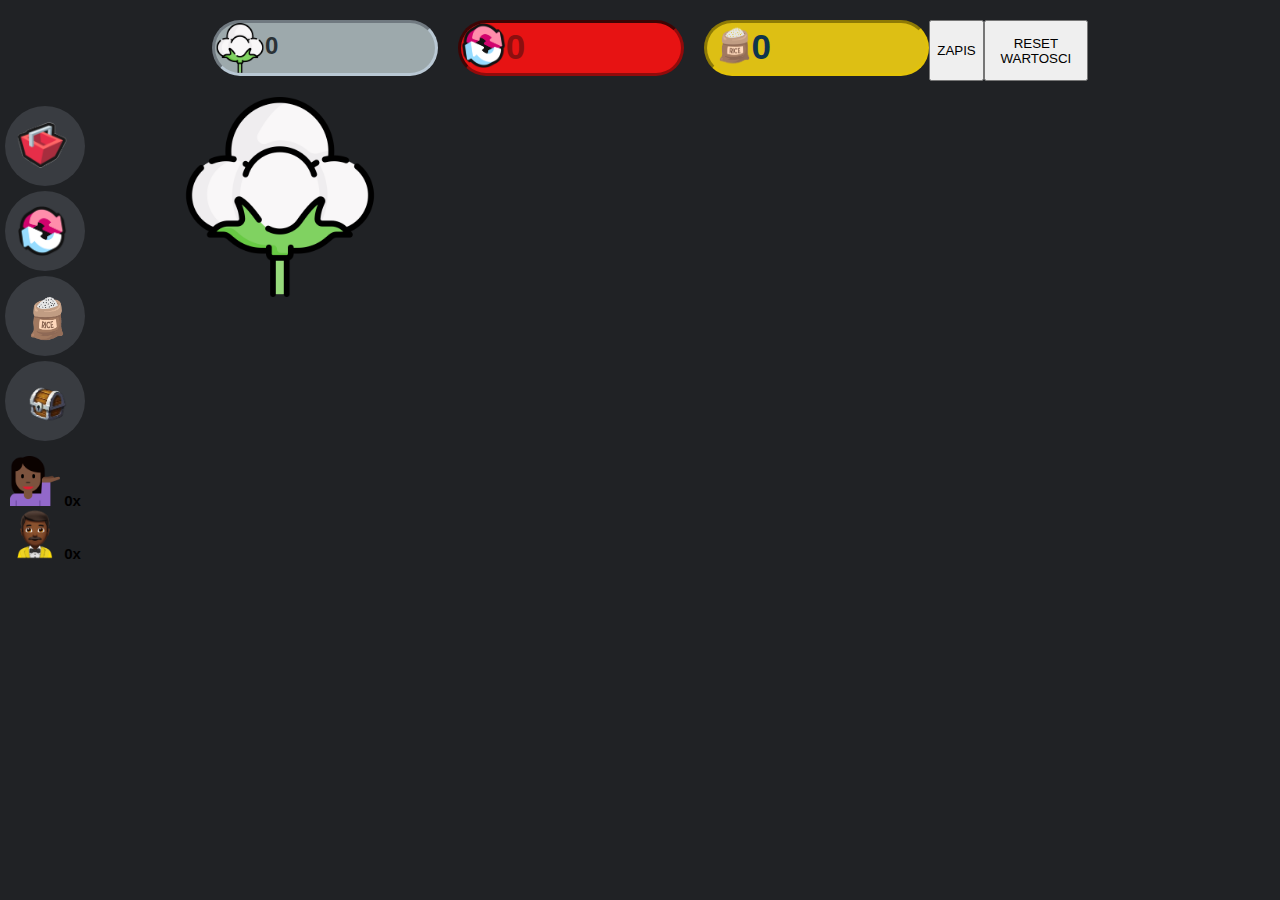
<file: clicker.html>
<!DOCTYPE html>
<html lang="en">
<head>
    <link rel="stylesheet" href="style.css">
    <meta charset="UTF-8">
    <meta name="viewport" content="width=device-width, initial-scale=1.0">
    <title>Insane clicker</title>

</head>
<body >

        <div class="container">

            <div class="liczbawelne">
                <b><img src="bawelna.png" height="50px" width="50px" id="zdj1"><div id="bawelna" class="liczbawelne2"> 0 </div></b>
            </div>
            <div class="liczresety">
                <b><img src="rebirth.png" height="45px" width="45px"><div id="rebirty" class="liczresety2"> 0 </div></b>
            </div>
            <div class="liczziarna">
                <b><img src="rice.png" height="45px" width="55px"><div id="zbziarna" class="liczziarna2"> 0 </div></b>
            </div>
            <button onclick="dupa()">ZAPIS</button>
            <button onclick="dupa2()">RESET WARTOSCI</button>
        </div>
        <div class="display">
                <div class="odstep">
                <div class="fleks">
                    <div class="przycisksklep" ONCLICK="ShowAndHide()">
                        <img src="sklep.png" width="70px" height="70px" class="xd22">
                    </div>
                    <div class="przycisksklep2" ONCLICK="ShowAndHide2()">
                        <img src="rebirth.png" width="50px" height="50px" class="xd21">
                    </div>
                    <div class="przycisksklep3" ONCLICK="ShowAndHide3()">
                        <img src="rice.png" width="60px" height="55px" class="xd20">
                    </div>
                    <div class="przycisksklep4" ONCLICK="ShowAndHide4()">
                        <img src="chest1.png" width="60px" height="55px" class="xd20">
                    </div>

                </div>
            </div>
            
        <div class="odstep2">
            <div class="klikanie" onclick="klikniecia()"  ><p class="srodek"><img src="bawelna.png" height="200px" width="200px" class="srodek" id="zdjzbieranie"></p></div>
        </div>
    </div>

    <DIV ID="pokazsklep" STYLE="display:none" class="sklepy">
        <div class="tekst"><img src="sklep.png" width="75px" height="75px" class="tekst1">
           <b><p class="napiswsklepie">SKLEP</p></b>
        </div>
        <div class="ulepszenie" onclick="upnarzedzia1()">
            <b>
            <div class="ikonaulepki" id="u1"><p class="zdjecie"><img src="narzedziewood.png" height="60" width="60px"></p></div>
            <div class="nazwaulepki">Drewniane narzędzia</div>
            <div class="opisulepki">Ulepsz narzędzia do zbierania bawełny,<br> takie jak kosy, podcinacze, czy kombajny,<br> aby zwiększyć wydajność zbierania.</div>
            <div class="kosztulepki">20</div>
            </b>
        </div>
        <div class="ulepszenie" onclick="upnarzedzia2()">
            <b>
            <div class="ikonaulepki" id="u2"><p class="zdjecie"><img src="narzedziestone.png" height="60" width="60px"></p></div>
            <div class="nazwaulepki">Kamienne narzędzia</div>
            <div class="opisulepki">Ulepsz narzędzia do zbierania bawełny,<br> takie jak kosy, podcinacze, czy kombajny,<br> aby zwiększyć wydajność zbierania.</div>
            <div class="kosztulepki">350</div>
            </b>
        </div>
        <div class="ulepszenie" onclick="upnarzedzia3()">
            <b>
            <div class="ikonaulepki" id="u3"><p class="zdjecie"><img src="narzedzieiron.png" height="60" width="60px"></p></div>
            <div class="nazwaulepki">Żelazne narzędzia</div>
            <div class="opisulepki">Ulepsz narzędzia do zbierania bawełny,<br> takie jak kosy, podcinacze, czy kombajny,<br> aby zwiększyć wydajność zbierania.</div>
            <div class="kosztulepki">2.5K</div>
            </b>
        </div>
        <div class="ulepszenie" onclick="upnawadnianie()">
            <b>
            <div class="ikonaulepki" id="u4"><p class="zdjecie2"><img src="nawadnianie1.png" height="50" width="50px"></p></div>
            <div class="nazwaulepki">Nawadnianie kroplowe</div>
            <div class="opisulepki">Zainwestuj w system nawadniania kroplowego,<br> aby zwiększyć plony bawełny przy każdym kliknięciu.</div>
            <div class="kosztulepki">4K</div>
            </b>
        </div>
        <div class="ulepszenie" onclick="upszybszeraczki()">
            <b>
            <div class="ikonaulepki" id="u5"><p class="zdjecie2"><img src="szybszeraczki.png" height="50" width="50px"></p></div>
            <div class="nazwaulepki">Szybsze rączki</div>
            <div class="opisulepki">Ulepszenie zdolności gracza do zbierania bawełny,<br>zwiększając tempo zbierania.</div>
            <div class="kosztulepki">25K</div>
            </b>
        </div>
        <div class="ulepszenie" onclick="upzmeczonyczarnuch()">
            <b>
            <div class="ikonaulepki" id="u6"><p class="zdjecie2"><img src="farmer.png" height="50" width="50px"></p></div>
            <div class="nazwaulepki">Zmęczony czarnuch</div>
            <div class="opisulepki">Możliwość zakupienia czarnucha, <br> który zbiera bawełnę powolną techniką</div>
            <div class="kosztulepki">60K</div>
            </b>
        </div>
        <div class="ulepszenie" onclick="upstarszyczlowiek()">
            <b>
            <div class="ikonaulepki" id="u7"><p class="zdjecie2"><img src="staryczlowiek.png" height="50" width="50px"></p></div>
            <div class="nazwaulepki">Starszy czlowiek na etacie</div>
            <div class="opisulepki">starsza osoba, która doświadczeniem i wiedzą<br> przyczynia się do efektywności pracy na farmie.</div>
            <div class="kosztulepki">650K</div>
            </b>
        </div>
        <div class="ulepszenie" onclick="upwheelchair()">
            <b>
            <div class="ikonaulepki" id="u8"><p class="zdjecie2"><img src="zbieraczbawelny.png" height="50" width="50px"></p></div>
            <div class="nazwaulepki">Zbieracz bawełny na wózku</div>
            <div class="opisulepki">Wyposaż swoich pracowników w wózek inwalidzki,<br> który pozwala im zbierać bawełnę<br> podczas przemieszczania się po polu.</div>
            <div class="kosztulepki">2.5M</div>
            </b>
        </div>
        <div class="ulepszenie" onclick="uplepszabawelna()">
            <b>
            <div class="ikonaulepki" id="u9"><p class="zdjecie2"><img src="bawelnalep.png" height="50" width="50px"></p></div>
            <div class="nazwaulepki">Lepsza bawełna</div>
            <div class="opisulepki">wprowadza do Twojej farmy nową<br> odmianę bawełny o wyjątkowej jakości.<br> Ta wyjątkowa odmiana bawełny jest znacznie<br> bardziej wartościowa i wydajna</div>
            <div class="kosztulepki">25M</div>
            </b>
        </div>
    </DIV>
    <div class="kolekcja">
        <div class="czarnuch1"><img src="farmer.png" height="50px" width="50px" STYLE="display:none" id="zbieracz1"></div>
        <div class="czarnuch2"><img src="staryczlowiek.png" height="50px" width="50px" STYLE="display:none" id="zbieracz2"></div>
        <div class="czarnuch3"><img src="zbieraczbawelny.png" height="50px" width="50px" STYLE="display:none" id="zbieracz3"></div>
    </div>
    
    <DIV ID="pokazrebirth" STYLE="display:none" class="rebirthy">
        <div class="tekst"><img src="rebirth.png" width="50px" height="50px" class="tekst1">
            <b><p class="napiswsklepie">RESET</p></b>
         </div>
         <div class="opisrebirth1">
          Mnożniki produkcji
          <div class="opisrebirth2">
            Zresetowanie postępu pozwala na zdobycie mnożników produkcji bawełny.<br>
             Im więcej razy zresetujesz postęp, tym większe mnożniki otrzymasz.<br>
              Te mnożniki są stosowane do wszystkich aspektów produkcji bawełny,<br>
            co pozwala na zbieranie większych ilości surowca w krótszym czasie.<br>
          </div>
        </div>
          <div class="opisrebirth1">
            <p class="walutaziarna">Waluta "Ziarna Ryżu"</p>

            <div class="opisrebirth2">
                <p class="zdjeciee"><img src="rice.png" width="72px" height="50px"></p>
                Po każdym zresetowaniu postępu gracz otrzymuje "ziarna ryżu,"
                które stanowią specjalną walutę. Można je wykorzystać do zakupu unikalnych ulepszeń,
                 budynków<br> lub innych elementów, które są dostępne tylko za pomocą tej waluty.<br>
            </div>
        </div>
        <div class="przyciskreset" onclick="reset()">
            <div class="res1">RESET</div>
            <div class="res1" id="rst1">KOSZT: 100K</div>
        </div>
         
    </DIV>
    <DIV ID="pokazupziarna" STYLE="display:none" class="ziarnasklep">
        <div class="tekst3"><img src="rice.png" width="55px" height="50px" >
            <b><p class="napiswupach">ULEPSZENIA PERNAMENTNE</p></b>
         </div> 
         <div class="konteinerziarna">
            <div class="konteiner1">
                <div class="ziarna1">
                    <div class="ziarna2"> <img src="genetyczne.png" width="50px" height="50px" class="ziarnazdj"></div>
                    <div class="ziarna3"> <b class="ziarnaopis"> ZAAWANSOWANA GENETYKA</b></div>
                    <div class="ziarna4">i</div><b class="koszta" id="ziarnakoszt1"> 0/10</b>
                </div>
                <div class="ziarna1">
                    <div class="ziarna2"> <img src="kofeina.png" width="50px" height="50px" class="ziarnazdj"></div>
                    <div class="ziarna3"> <b class="ziarnaopis"> CZARNI NAPĘDZANI KOFEINĄ</b></div>
                    <div class="ziarna4">i</div><b class="koszta" id="ziarnakoszt2"> 0/10</b>
                </div>
                <div class="ziarna1">
                    <div class="ziarna2"> <img src="prad.png" width="50px" height="50px" class="ziarnazdj"></div>
                    <div class="ziarna3"> <b class="ziarnaopis"> ELEKTRYFIKACJA NARZĘDZI</b></div>
                    <div class="ziarna4">i</div><b class="koszta" id="ziarnakoszt3"> 0/10</b>
                </div>
            </div>
            <div class="konteiner2">
                <div class="opisziarna">
                    dasdasd
                </div>
            </div>
        </div>
    </DIV>
    <DIV ID="caseshop" STYLE="display:none" class="ziarnasklep">
        <div class="tekst3"><img src="losowe.png" width="55px" height="50px" >
            <b><p class="napiswupach">Bazar losowej nagrody</p></b>
         </div> 
         <div class="sloty">
            <div class="slota" onclick="otwieraj1()">
                <img src="chest1.png" onmouseover="czest1()" onmouseout="czest1a()" height="130px" width="140px" id="ches1">
            </div>
            <div class="slota">
                <img src="chest2.png" onmouseover="czest2()" onmouseout="czest2a()" height="130px" width="140px" id="ches2">
            </div>
            <div class="slota">
                <img src="chest3.png" onmouseover="czest3()" onmouseout="czest3a()" height="130px" width="140px" id="ches3">
            </div>
            <div class="slota">
                <img src="chest4.png" onmouseover="czest4()" onmouseout="czest4a()" height="130px" width="140px" id="ches4">
            </div>
         </div>
         <div class="sloty">
            <div class="kupuj" onclick="klucza1()">
                    10 <img src="rice.png" height="40px" width="50px" class="zdj4">
            </div>
            <div class="kupuj">

            </div>
            <div class="kupuj">

            </div>
            <div class="kupuj">

            </div>
         </div>
         <div class="informacja" id="informacja1"> informacja </div>
    </DIV>
    <div class="listaczanych">
        <div class="opcja1"> 
            <img src="nohands.png" width="50px" height="50px"> <b id="bezrak"> 0x</b>
        </div>
        <div class="opcja1"> 
            <img src="zloty.png" width="50px" height="50px"> <b id="zlotyczern"> 0x</b>
        </div>
    </div>
    <script src="function.js" type="text/javascript"></script>

</body>
</html>
</file>
<file: style.css>
body {
    background-color: rgb(32, 34, 37);  
    margin: 0;
}

.liczbawelne {
  background-color: #9da9ac;
  width: 60%;
  margin-left: 20px;
  height: 50px;
  border-radius: 30px;
  margin-bottom: 5px;
  border-style: inset;
  border-color:rgb(185, 200, 212);
  flex: 33%;
}
.liczbawelne2 {
  position: relative;
  top: -45px;
  left: 50px;
  color:#2a3236;
  font-size: 150%;
  font-family: Verdana, Geneva, Tahoma, sans-serif;

}
.liczevent {
  background-color: #f3bdb6;
  width: 60%;
  margin-left: 20px;
  height: 50px;
  border-radius: 30px;
  margin-bottom: 5px;
  border-style: inset;
  border-color:rgb(238, 93, 74);
  flex: 33%;
}
.liczevent2 {
  position: relative;
  top: -40px;
  left: 50px;
  color:#be130d;
  font-size: 150%;
  font-family: Verdana, Geneva, Tahoma, sans-serif;

}
.fleks {
  width: 30%;
}
.liczresety {
  background-color: #e71313;
  width: 30%;
  margin-left: 20px;
  height: 50px;
  border-radius: 30px;
  margin-bottom: 5px;
  border-style: inset;
  border-color:rgb(145, 11, 11);
  flex:33%;
}
.liczresety2 {
  position: relative;
  top: -45px;
  left: 45px;
  color:#8b0f0f;
  font-size: 35px;
  font-family: Verdana, Geneva, Tahoma, sans-serif;
}
.liczziarna {
  background-color: #ddbf14;
  width: 30%;
  margin-left: 20px;
  height: 50px;
  border-radius: 30px;
  margin-bottom: 5px;
  border-style: inset;
  border-color:rgb(226, 194, 9);
  flex:33%;
}
.liczziarna2 {
  position: relative;
  top: -45px;
  left: 45px;
  color:#0e344d;
  font-size: 35px;
  font-family: Verdana, Geneva, Tahoma, sans-serif;
}
.liczcukierki{
  background-color: #a528df;
  width: 60%;
  margin-left: 20px;
  height: 50px;
  border-radius: 30px;
  margin-bottom: 5px;
  border-style: inset;
  border-color:rgb(0, 0, 0);
  flex: 33%;
}
.liczcukierki2 {
  position: relative;
  top: -45px;
  left: 50px;
  color:#000000;
  font-size: 35px;
  font-family: Verdana, Geneva, Tahoma, sans-serif;

}
.klikanie {
  height: 300px;
  width: 300px;

  margin-left: auto;
  margin-right: auto;
  position: relative;
  top: 100px;
}
.particle {
  position: relative;
  margin-left: auto;
  margin-right: auto;
  left: 50%;
  top: 10%;
}
.srodek {
  transition: 100ms;
  position: relative;
  left: -60%;
  top: -40%;
}
.srodek:hover {
  cursor: pointer;
}
.srodek:active {
  transform: scale(1.05);
}
.container {
  padding: 20px;
  display: flex;
  width: 70%;
  margin-left: auto;
  margin-right: auto;
}
.przycisksklep {
  width: 80px;
  height: 80px;
  background-color: #393c41;
  border-radius: 50px;
  margin-left: 10px;
  margin: 5px;
}
.przycisksklep2 {
  width: 80px;
  height: 80px;
  background-color: #393c41;
  border-radius: 50px;
  margin-left: 10px;
  margin: 5px;
}
.przycisksklep3 {
  width: 80px;
  height: 80px;
  background-color: #393c41;
  border-radius: 50px;
  margin-left: 10px;
  margin: 5px;
}
.przycisksklep4 {
  width: 80px;
  height: 80px;
  background-color: #393c41;
  border-radius: 50px;
  margin-left: 10px;
  margin: 5px;
}
.przycisksklep5 {
  width: 80px;
  height: 80px;
  background-color: #393c41;
  border-radius: 50px;
  margin-left: 10px;
  margin: 5px;
}
.przycisksklep6 {
  width: 80px;
  height: 80px;
  background-color: #393c41;
  border-radius: 50px;
  margin-left: 10px;
  margin: 5px;
}
.przycisksklep8 {
  width: 80px;
  height: 80px;
  background-color: #393c41;
  border-radius: 50px;
  margin-left: 10px;
  margin: 5px;
}

.przycisksklep7 {
  width: 75px;
  height: 75px;
  background-color: #ebe6df;
  border-radius: 50px;
  margin-left: 10px;
  margin: 5px;
  border-style: outset;
  border-color: rgb(253, 106, 106);
}
.przycisksklep:hover {
  cursor: pointer;
  background-color: #fff;
}
.przycisksklep2:hover {
  cursor: pointer;
  background-color: #fff;
}
.przycisksklep3:hover {
  cursor: pointer;
  background-color: #fff;
}
.przycisksklep4:hover {
  cursor: pointer;
  background-color: #fff;
}
.przycisksklep5:hover {
  cursor: pointer;
  background-color: #fff;
}
.przycisksklep6:hover {
  cursor: pointer;
  background-color: #fff;
}
.przycisksklep7:hover {
  cursor: pointer;
  background-color: #fff;
}
.przycisksklep8:hover {
  cursor: pointer;
  background-color: #fff;
}
.xd22:hover {
  width: 72px;
  height: 72px;
}
.xd21 {
  position: relative;
  left: 12px;
  top: 15px;
}
.xd21:hover {
  width: 52px;
  height: 52px;
}
.xd20 {
  position: relative;
  left: 12px;
  top: 15px;
}
.xd20:hover {
  width: 59px;
  height: 54px;
}
.sklepy {
  background-color: #2a3236;
  position: absolute;
  top: 15%;
  left: 30%;
  display: flex;
  width: 40%;
  height: 600px;
  margin-left: auto;
  margin-right: auto;
  border-radius: 30px;
  overflow-y: scroll;
  overflow-x: hidden;
  z-index: 4000;
}
.napiswsklepie {
  position: relative;
  top: -50px;
  left: 33%;
  font-size: 20px;
  color:rgb(73, 107, 128);
  font-family:'Courier New', Courier, monospace;
  font-size: 20px;
}
.napiswupach {
  position: relative;
  top: 0px;
  left: 1px;
  font-size: 20px;
  color:rgb(73, 107, 128);
  font-family:'Courier New', Courier, monospace;
  font-size: 20px;
}
.eventnazwa {
  position: relative;
  top: 5px;
  left: 1px;
  font-size: 20px;
  color:rgb(201, 48, 17);
  font-family:'Courier New', Courier, monospace;
  font-size: 20px;
}
.tekst1 {
  position: relative;
  top: 15px;
  left: 22%;
}
.tekst {
  position:relative;
  left: 15%;
  
}
.tekst3 {
  align-items: center;
  justify-content: center;
  display: flex;
  position: relative;

}
.ulepszenie {
  width: 500px;
  height: 100px;
  background-color: #4f6068;
  position: relative;
  left: 50px;
  top: -20px;
  border-radius: 30px;
  border-style: inset;
  margin: 10px;
}
.ulepszenie:hover {
  cursor: pointer;
  background-color: #6d7d85;
}
.kolekcja {
  position: relative;
  top:-450px;

}
.ikonaulepki {
  background-color: #b6cad3;
  padding: 10px;
  border-radius: 20px;
  height: 50px;
  width: 50px;
  position: relative;
  top: 10px;
  left: 10px;
}
.zdjecie {
  position: relative;
  top: -20px;
  left: -5px;
}
.zdjecie2 {
  position: relative;
  top: -20px;
  left: 2px;
}
.nazwaulepki {
  color:rgb(67, 167, 230);
  position: relative;
  top: -70px;
  left: 95px;
  font-size: 20px;
  font-family:Verdana, Geneva, Tahoma, sans-serif;
}
.opisulepki {
  color:rgb(185, 181, 181);
  position: relative;
  top: -70px;
  left: 95px;
  font-size: 12px;
  font-family:Verdana, Geneva, Tahoma, sans-serif;
}
.kosztulepki {
  color:rgb(71, 194, 40);
  position: relative;
  top: -120px;
  left: 430px;
  font-size: 20px;
  font-family:Verdana, Geneva, Tahoma, sans-serif;

}
.czarnuch1 {
  position: absolute;
  left: 740px;
  top: 200px;
  width: 10%;
  animation-iteration-count:infinite;
  animation-timing-function:linear;
  animation-name:orbit;
  animation-duration:5s;
}
.czarnuch2 {
  position: absolute;
  left: 790px;
  top: 150px;
  width: 10%;
  animation-iteration-count:infinite;
  animation-timing-function:linear;
  animation-name:orbit;
  animation-duration:5s;

}
.czarnuch3 {
  position: absolute;
  left: 840px;
  top: 120px;
  width: 10%;
  animation-iteration-count:infinite;
  animation-timing-function:linear;
  animation-name:orbit;
  animation-duration:5s;
}
.rebirthy {
  background-color: #2a3236;
  position: absolute;
  top: 15%;
  left: 35%;
  display: flex;
  width: 33%;
  height: 600px;
  margin-left: auto;
  margin-right: auto;
  border-radius: 30px;
  overflow-y: scroll;
  overflow-x: hidden;
  z-index: 4000;
}
.opisrebirth1 {
  position: relative;
  top: -30px;
  left: 10px;
  color:rgb(67, 167, 230);
  font-size: 25px;
  letter-spacing: 1px;
  text-align: center;
  font-family: Impact, Haettenschweiler, 'Arial Narrow Bold', sans-serif;
}

.opisrebirth2 {
  position: relative;

  left: 10px;
  color:rgb(182, 218, 240);
  font-size: 15px;
  letter-spacing: 1px;
  text-align: left;
  font-family: Impact, Haettenschweiler, 'Arial Narrow Bold', sans-serif;
}
.zdjeciee {
  align-items: center;
  justify-content: center;
  display: flex;
  position: relative;
  top: 20px;
}
.walutaziarna {
  position: relative;
  top: 40px;
}
.przyciskreset {
  position: relative;
  height: 50px;
  width: 300px;
  background-color: #4d7d94;
  border-radius: 30px;
  margin: auto;
  text-align: center;
}
.przyciskreset:hover {
  cursor: pointer;
  background-color: rgb(27, 128, 168);
}
.res1 {
  text-align: center;
  position: relative;
  top: 15px;
  color: white;
  font-family: Impact, Haettenschweiler, 'Arial Narrow Bold', sans-serif;
  font-size: 15px;
}

.koszta {
  font-family: Impact, Haettenschweiler, 'Arial Narrow Bold', sans-serif;
  color:rgb(231, 225, 223);
  font-size: 25px;
  position: relative;
  top: 70px;
  left: -68%;
  letter-spacing: 1px;
  text-shadow: -1px -1px 0 #000, 1px -1px 0 #000, -1px 1px 0 #000, 1px 1px 0 #000;
}
.ziarnasklep {
  background-color: #2a3236;
  position: absolute;
  top: 15%;
  left: 8%;
  display: flex;
  min-width: 90%;
  height: 600px;
  margin-left: auto;
  margin-right: auto;
  border-radius: 30px;
  overflow-y: scroll;
  overflow-x: hidden;
  z-index: 4000;
}
.worldmap {
  background-color: #2a3236;
  position: absolute;
  top: 15%;
  left: 8%;
  min-width: 90%;
  min-height: 800px;
  margin-left: auto;
  margin-right: auto;
  border-radius: 30px;
  overflow-y: scroll;
  overflow-x: hidden;
  z-index: 4000;

}
.worldflex {
  flex-wrap: wrap;
  display: flex;
}
.worldselect {
  background-color: rgba(45, 45, 45, 1);
  background-image: radial-gradient(circle, rgba(45, 45, 45, 1) 0%, rgba(0, 0, 0, 1) 77%);
  border-radius: 10%;
  width: 300px;
  height: 350px;
  margin: 10px;
  transition: 300ms;
	background-size: 300% 500%;

}
.worldselect:hover {
  transform: perspective(6cm) rotateX(-5deg) rotateY(5deg);
}
.worldname {
  color: white;
  font-family: 'Oswald', sans-serif;
  text-align: center;
  font-size: 25px;
  height: 10%;
}
.worldimage {
  margin: auto;
  width: 200px;
  height: 200px;
  opacity: 50%;
  transition: 1000ms;
}
.worldselect .worldimage:hover {
  opacity:100%;
  cursor: pointer;
  transform: scale(1.01);
}
.worldcost {
  color: rgb(35, 224, 238);
  font-family: 'Oswald', sans-serif;
  text-align: center;
  font-size: 50px;
  height: 10%;
  opacity: 80%;
}
.worldlvl {
  float: left;
  position: relative;
  left: 35%;
  top: 18px;

}
.worldexit {
  height: 50px;
  width: 50px;
  background-color: red;
  border-radius: 10px;
  margin: 20px;
}
.worldA {
  display: flex;
  flex-wrap: wrap;
}
.worldcollect {
  color: rgb(250, 250, 250);
  font-family: 'Oswald', sans-serif;
  text-align: center;
  font-size: 50px;
  height: 10%;
  opacity: 80%;
}
.worldcollect2 {
  color: rgb(250, 250, 250);
  font-family: 'Oswald', sans-serif;
  text-align: center;
  font-size: 50px;
  height: 10%;
  opacity: 80%;
  position: relative;
  right: 20%;
}
.worldclick2 {
  transition: 100ms;
  position: relative;
  left: 20%;
  top: 100px;
}
.worldclick2:hover {
  cursor: pointer;
  transform: scale(1.01);
}
.worldclick2:active{
  transform: scale(1.05);
  cursor:pointer;
}
.worldA1 {
  flex: 25%;
  height: 100%;
}
.worldA2 {
  flex:75%;
  height: 100%;
}
.worldbudynek {
  background-color: rgb(110, 105, 105);

  border-radius: 10%;
  width: 250px;
  height: 250px;
  position: relative;
  top: 100px;
  margin: 10px;
  transition: 300ms;
	background-size: 300% 500%;
}
.worldcount {
  color: rgb(0, 109, 252);
  font-family: 'Oswald', sans-serif;
  text-align: center;
  font-size: 15px;
  height: 10%;
  padding: 10px;

}
.chinybuild {
  position: relative;
  top: -55px;
  left: 10%;
  height: 200px;

}
.collector {
  border-style: solid;
  border-color:rgb(0, 109, 252);
  height: 30px;
  width: 80px;
  position: relative;
  top: -100px;
  border-radius: 15px;
  color: white;
  font-family: 'Oswald', sans-serif;
  margin: 10px;
  text-align: center;
}
.collector:hover {
  cursor:pointer;
  border-color: white;
}
.odstep {
  display: flex;

  width: 100px;
}
.odstep2 {
  flex: 90%;
  width: 80%;
}
.display {
  display: flex;
}
.sloty {
  width: 100%;

  display: flex;
  align-items: center;
  justify-content: center;
}
.slota {
  width: 150px;
  height: 150px;
  background-color: #e7d98b;
  margin: 15px;
  border-radius: 30px;
}
.slota:hover {
  background-color: #eceada;

  border-radius: 30px;
  width: 150px;
  height: 140px;
  cursor: pointer;
}
.kupuj {
  width: 150px;
  height: 50px;
  background-color: #f0a70a;
  margin: 15px;
  border-radius: 30px;
  color:rgb(0, 0, 0);
  font-size: 25px;
  text-align: center;
  font-family:Verdana, Geneva, Tahoma, sans-serif;
}
.kupuj:hover{
  background-color: white;
  cursor: pointer;
}
.zdj4 {
  position: relative;
  top: 10px;
}
.informacja {
  text-align: center;
  color: white;
  font-size: 25px;
}
#informacja2 {
  text-align: center;
  color: white;
  font-size: 25px;
}
.opcja1 {
  position: relative;
  top: 10px;
  left: 10px;
  font-size: 15px;
  font-family:Verdana, Geneva, Tahoma, sans-serif;
  flex-wrap: wrap;

}
.budynkiclass {
  background-color: #2a3236;
  position: absolute;
  top: 15%;
  left: 35%;
  display: flex;
  width: 600px;
  height: 600px;
  margin-left: auto;
  margin-right: auto;
  border-radius: 30px;
  overflow-y: scroll;
  overflow-x: hidden;
  z-index: 4000;
}
.budynek {
  background-color: #242529;
  width: 100%;
  height: 90px;
  font-family:Verdana, Geneva, Tahoma, sans-serif;
  border-radius: 5px;
  border-style: outset;
  border-color:rgb(179, 27, 27);
  display: flex;
}
.budynek:hover {
  background-color: #1b1c1f;
  cursor: pointer;
}
.budynek1 {
  border-radius: 5px;
  border-style: outset;
  border-color:rgb(38, 172, 224);
  height: 60px;
  width: 60px;
  position: relative;
  top: 12px;
  left: 10px;
}
.wodnezrodlo1 {
  position: relative;
  left: 5px;
  top: 5px;
}
.opis {
  color:rgb(151, 15, 15);
  font-size: 15px;
  position: relative;

  left: 20px;
  width: 50%;
}
.liczba {
  width: 25px;
  position: relative;
  left: 80px;
  font-size: 50px;
  color: rgb(102, 11, 11);
  text-align: left;
  top: 20px;
  text-shadow: -1px -1px 0 #000, 1px -1px 0 #000, -1px 1px 0 #000, 1px 1px 0 #000;
}
.liczba2 {
  width: 25px;
  position: relative;

  font-size: 25px;
  color: rgb(53, 169, 236);
  text-align: left;
  left: 15px;
  text-shadow: -1px -1px 0 #000, 1px -1px 0 #000, -1px 1px 0 #000, 1px 1px 0 #000;
}
.podpis {
  color:rgb(235, 221, 30);
  font-size: 15px;
  position: relative;

  left: 20px;
  width: 50%;
}
.expcounter {
  width: 30%;
  height: 100px;
  
}
.pozycja {
  display: flex;
  width: 90%;
}
.xpbar {
  background-color: #393c41;
  width: 40%;
  height: 50px;
  position: relative;
  top: 20px;
  left: 40px;
  color:rgb(71, 164, 223);
  font-family:Verdana, Geneva, Tahoma, sans-serif;
  text-align: center;
  border-radius: 40px;
}
.lvlbar {
  background-color: #3bbcf8;
  height: 50%;
  width: 10%;
  border-radius: 40px;
  position: relative;
  top: -33%;
  border-style: inset;
  border-color:rgb(32, 32, 32);
  color:rgb(255, 255, 255);
  text-align: center;

}



@keyframes progressBar {
0% { width: 0; }
100% { width: 100%; }
}
.progressbarWrapper {
  height: 30px;
  width: 500px;
  max-width: 80%;
  display: block;
  margin: auto;
  margin-top: 20vh;
  position: relative;
  background: #555;
  padding: 3px;
  box-shadow: inset 0 -1px 1px rgba(255, 255, 255, 0.3);
  position:relative;
  top: -300px;
}

#greenBar {
  display: block;
  height: 100%;
  width: 0px;
  background-color: rgb(43, 194, 83);
  background-image: linear-gradient(
    center bottom,
    rgb(43, 194, 83) 37%,
    rgb(84, 240, 84) 69%
  );
  position: relative;
  overflow: hidden;
  font-size: 15px;
  text-align: center;
  color: white;
  transition: all 700ms ease;
}
#greenBar2 {
  display: block;
  height: 100%;
  width: 0px;
  background-color: rgb(43, 194, 83);
  background-image: linear-gradient(
    center bottom,
    rgb(43, 194, 83) 37%,
    rgb(84, 240, 84) 69%
  );
  position: relative;
  overflow: hidden;
  font-size: 15px;
  text-align: center;
  color: white;
  transition: all 700ms ease;
}
#greenBar3 {
  display: block;
  height: 100%;
  width: 0px;
  background-color: rgb(43, 194, 83);
  background-image: linear-gradient(
    center bottom,
    rgb(43, 194, 83) 37%,
    rgb(84, 240, 84) 69%
  );
  position: relative;
  overflow: hidden;
  font-size: 15px;
  text-align: center;
  color: white;
  transition: all 700ms ease;
}
.id_common {
  background: linear-gradient(-45deg, #797776, #a7a4a1, #6b777c, #757474);
  background-size: 400% 400%;
  min-height: 100px;
  max-height: 150px;
  min-width: 100px;
  max-width: 150px;
  border-style: outset;
  border-color: #2e302e;
  border-radius: 10px;
  padding: 10px;
  margin: 10px;
  opacity: 80%;
  transition: 400ms;
  overflow: hidden;

}
.id_common:hover {
  transform:scale(1.05);
  opacity: 100%;
  cursor:pointer;
  background-position:45% 80%;
  font-size: 20px;
}
.id_uncommon {
  background: linear-gradient(-45deg, #66E722, #55BF1D, #49991F , #4BBD0E);
  background-size: 400% 400%;
  min-height: 100px;
  max-height: 150px;
  min-width: 100px;
  max-width: 150px;
  border-style: outset;
  border-color: #2e302e;
  border-radius: 10px;
  padding: 10px;
  margin: 10px;
  opacity: 80%;
  transition: 400ms;
  overflow: hidden;

}
.id_uncommon:hover {
  transform:scale(1.05);
  opacity: 100%;
  cursor:pointer;
  background-position:45% 80%;
  font-size: 20px;
}
.id_rare {
  background: linear-gradient(-45deg, #308AF1, #74B5FF, #5688C0 , #0C7BF9 );
  background-size: 400% 400%;
  min-height: 100px;
  max-height: 150px;
  min-width: 100px;
  max-width: 150px;
  border-style: outset;
  border-color: #2e302e;
  border-radius: 10px;
  padding: 10px;
  margin: 10px;
  opacity: 80%;
  transition: 400ms;
  overflow: hidden;

}
.id_rare:hover {
  transform:scale(1.05);
  opacity: 100%;
  cursor:pointer;
  background-position:45% 80%;
  font-size: 20px;
}
.id_epic {
  background: linear-gradient(-45deg, #89107B , #C419CA , #E51BEB  , #F709FE  );
  background-size: 400% 400%;
  min-height: 100px;
  max-height: 150px;
  min-width: 100px;
  max-width: 150px;
  border-style: outset;
  border-color: #2e302e;
  border-radius: 10px;
  padding: 10px;
  margin: 10px;
  opacity: 80%;
  transition: 400ms;
  overflow: hidden;

}
.id_epic:hover {
  transform:scale(1.05);
  opacity: 100%;
  cursor:pointer;
  background-position:45% 80%;
  font-size: 20px;
}
.id_legendary {
  background: linear-gradient(-45deg, #FEEC09 , #FAEB33 , #FFF46A  , #DCD148 );
  background-size: 400% 400%;
  background-size: 300% 500%;
	animation: gradient 1s ease infinite;
  min-height: 100px;
  max-height: 150px;
  min-width: 100px;
  max-width: 150px;
  border-style: outset;
  border-color: #2e302e;
  border-radius: 10px;
  padding: 10px;
  margin: 10px;
  opacity: 80%;
  transition: 400ms;
  overflow: hidden;

}
.id_legendary:hover {
  transform:scale(1.05);
  opacity: 100%;
  cursor:pointer;
  background-position:45% 80%;
  font-size: 20px;
}
.id_special {
	background: linear-gradient(-45deg, #f0ebea, #98cedf, #f88cf3, #b7f571);
	background-size: 300% 500%;
	animation: gradient 2s ease infinite;
  min-height: 100px;
  max-height: 150px;
  min-width: 100px;
  max-width: 150px;
  border-style: outset;
  border-color: linear-gradient(-45deg, #f0ebea, #98cedf, #f88cf3, #b7f571);
  border-radius: 10px;
  padding: 10px;
  margin: 10px;
  opacity: 80%;
  transition: 400ms;
  overflow: hidden;

}
.id_special:hover {
  transform:scale(1.05);
  opacity: 100%;
  cursor:pointer;
  background-position:45% 80%;
  font-size: 20px;
}

.id_halloween1{
  background: linear-gradient(-45deg, #EF8003  , #F59F3E  , #DA8627   , #E5600F   );
  background-size: 400% 400%;
  min-height: 100px;
  max-height: 150px;
  min-width: 100px;
  max-width: 150px;
  border-style: outset;
  border-color: #2e302e;
  border-radius: 10px;
  padding: 10px;
  margin: 10px;
  opacity: 80%;
  transition: 400ms;
  overflow: hidden;

}
.id_halloween1:hover {
  transform:scale(1.05);
  opacity: 100%;
  cursor:pointer;
  background-position:45% 80%;
  font-size: 20px;
}
.id_halloween2 {
	background: linear-gradient(-45deg, #f77f0e, #ee420e, #b44828, #e7b65b);
	background-size: 300% 500%;
	animation: gradient 2s ease infinite;
  min-height: 100px;
  max-height: 150px;
  min-width: 100px;
  max-width: 150px;
  border-style: outset;
  border-color: linear-gradient(-45deg, #d21fd8, #f05ecb, #f88cf3, #b7f571);
  border-radius: 10px;
  padding: 10px;
  margin: 10px;
  opacity: 80%;
  transition: 400ms;
  overflow: hidden;

}
.id_halloween2:hover {
  transform:scale(1.05);
  opacity: 100%;
  cursor:pointer;
  background-position:45% 80%;
  font-size: 20px;
}

.flex_id {
  display: flex;
  flex-wrap: wrap;
}

.id_licz {
  z-index: 24240;
  color: rgb(0, 0, 0);
}
.eventclass {
  background-color: #f39d9d;
  position: relative;
  top: -600px;

  display: flex;
  width: 940px;
  height: 600px;
  margin-left: auto;
  margin-right: auto;
  justify-content: center;
  border-radius: 30px;
  overflow-y: scroll;
  overflow-x: hidden;
  z-index: 4000;
}
.eventmain {
  display: flex;
  flex-wrap: wrap;
  margin-left: auto;
  margin-right: auto;
  max-width: 90%;
}
.zakup {
  background-color: #161413;
  height: 150px;
  width: 50px;
  flex: 33%;
  margin: 5px;
  position: relative;
  left: 5%;
  border-radius: 15px;
}
.zakup2 {
  background-color: #161413;
  height: 150px;
  width: 50px;
  flex: 66%;
  margin: 5px;
  position: relative;
  left: 5%;
  border-radius: 15px;
}
.hallowe {
  position: relative;
  left: 9px;
  top: 12px;
  transition: 100ms;
}
.hallowe:hover {

  transform: scale(1.05);
}



.inventor {
  background-color: #2a3236;
  position: absolute;
  top: 15%;
  left: 15%;
  display: flex;
  width: 70%;
  height: 800px;
  margin-left: auto;
  margin-right: auto;
  border-radius: 30px;
  overflow-y: scroll;
  overflow-x: hidden;
  z-index: 4000;
}
.itemlist {
  display: flex;
  flex-wrap: wrap;
  margin-left: auto;
  margin-right: auto;
  max-width: 90%;
}
.itembox {
  background-color: rgba(45, 45, 45, 1);
  background-image: radial-gradient(circle, rgba(45, 45, 45, 1) 0%, rgba(0, 0, 0, 1) 77%);
  border-radius: 10%;
  width: 250px;
  height: 250px;

  margin: 10px;
  transition: 300ms;
	background-size: 300% 500%;
}
.itembox:hover {
  transform:scale(1.1);
  background-position:45% 80%;
  cursor: pointer;
  border-color: #FAE31E;
  border-style: solid;
  border-width: 1px;
}
.iteminfo {
  color:#FAE31E;
  text-align: center;
  font-family:Verdana, Geneva, Tahoma, sans-serif;
  height: 20%;
}
.itemikona {

  margin: auto;
  width: 50%;

  height: 50%;
}
.itemopcja {
  height: 15%;
  display: flex;
  position: relative;
  top: 15%;
  text-align: center;
  font-family:Verdana, Geneva, Tahoma, sans-serif;
}
.itemdodaj {
  border-style: outset;
  border-color: #49d154;
  flex: 50%;
  border-radius: 10%;
  margin: 2px;
  transition: 1000ms;
}
.itemusun {
  border-style: outset;
  border-color: #a01212;
  flex: 50%;
  border-radius: 10%;
  margin: 2px;
  transition: 1000ms;
}
.itemdodaj:hover {
  transform:scale(1.1);
  background-position:45% 80%;
  cursor: pointer;
  background-color: #39D529;
  background-image: radial-gradient(circle, #39D529 0%, #70FF61 77%);
  opacity:80%;
}
.itemusun:hover {
  transform:scale(1.1);
  background-position:45% 80%;
  cursor: pointer;
  background-color: #E01010;
  background-image: radial-gradient(circle, #BF2121 0%, #9C1515 77%);
  opacity:80%;
}
.itemdodaj:active {
	animation: gradient 1s ease infinite;
  background-image: radial-gradient(circle, #39D529 0%, #70FF61 77%);
	background-size: 400% 400%;
}
.itemusun:active {
	animation: gradient 1s ease infinite;
  background-image: radial-gradient(circle, #BF2121 0%, #9C1515 77%);
  background-size: 400% 400%;
}
.itemcount {
  position: relative;
  top: -50px;
  left: 33%;
  font-size: 20px;
  color:#9C1515;
  font-family:Verdana, Geneva, Tahoma, sans-serif;
  font-size: 20px;
}
.itemanimation {
  width: 100%;
  max-width: 400px;
  height: 100%;
  max-height: 500px;
  transition-duration: 300ms;
}
.itemanimation:hover {
  transform:scale(1.05);
  transform: rotate(5deg);
}
.index{
  background-color: #2a3236;
  position: absolute;
  top: 15%;
  left: 25%;
  display: flex;
  max-width: 1200px;
  max-height: 600px;
  margin-left: auto;
  margin-right: auto;
  border-radius: 30px;
  overflow-y: scroll;
  overflow-x: hidden;
  z-index: 4000;
}
.indexzdjecie {
  width: 100%;
  max-width: 400px;
  height: 100%;
  max-height: 500px;

}
.eventitem {
  background-color: rgb(236, 204, 204);
  background-image: radial-gradient(circle, rgb(245, 183, 183) 0%, rgb(226, 127, 127) 77%);
  border-radius: 10%;
  width: 250px;
  height: 250px;

  margin: 10px;
  transition: 300ms;
	background-size: 300% 500%;
}
.eventitem:hover {
  transform:scale(1.1);
  background-position:45% 80%;
  cursor: pointer;
  border-color: #f7f4df;
  border-style: solid;
  border-width: 1px;
}
.eventname {
  text-align: center;
  font-size: 20px;
  font-family:Verdana, Geneva, Tahoma, sans-serif;
  color: rgb(240, 214, 214);
  height: 10%;
}
.eventimage {
  position: relative;
  top: -20px;
  left: 50px;
  height: 100px;
}
.eventbutton {
  height: 40px;
  width: 150px;
  background-color: #ffdddd;
  position: relative;
  justify-content: center;
  margin-left: auto;
  margin-right: auto;
  top: 10px;
  border-radius: 20px;
  border-color: rgb(250, 107, 94);
  border-style: solid;
  border-width: 1px;
  font-size: 15px;
  font-family:Verdana, Geneva, Tahoma, sans-serif;
  text-align: center;
}
.eventbox {
  background-color:   rgb(235, 221, 221);
  width: 60%;
  height: 200px;
  justify-content: center;
  margin-left: auto;
  margin-right: auto;
  border-color: rgb(250, 107, 94);
  border-style: solid;
  border-width: 1px;
  border-radius: 20px;
  margin: 10px;
}
.eventimagechallenge {
  border-color: rgb(226, 14, 14);
  border-style: solid;
  border-width: 1px;
  border-radius: 20px;
  width: 150px;
  height: 150px;
  position: relative;
  top: 25px;
  left: 25px;
  background-color: rgb(253, 202, 202);
}
.eventchallengetext {
  text-align: center;
  font-size: 20px;
  font-family:Verdana, Geneva, Tahoma, sans-serif;
  color: rgb(204, 14, 14);
  height: 10%;
  top: -120px;
  left: 40px;
  position: relative;
}
.eventchallengetext2 {
  text-align: center;
  font-size: 20px;
  font-family:Verdana, Geneva, Tahoma, sans-serif;
  color: rgb(22, 21, 21);
  height: 10%;
  top: -320px;
  left: 40px;
  position: relative;
}
.eventprogressbar {
  height: 30px;
  width: 200px;
  max-width: 80%;
  display: block;
  margin: auto;
  margin-top: 20vh;
  position: relative;
  background: #f07979;
  padding: 3px;
  box-shadow: inset 0 -1px 1px rgba(255, 255, 255, 0.3);
  position:relative;
  top: -290px;
  left: 50px;
  border-radius: 10px;
}
#eventbar1 {
  display: block;
  height: 100%;
  width: 0px;
  background-color: rgb(248, 248, 248);
  background-image: linear-gradient(
    center bottom,
    rgb(43, 194, 83) 37%,
    rgb(84, 240, 84) 69%
  );
  position: relative;
  overflow: hidden;
  font-size: 15px;
  text-align: center;
  color: white;
  transition: all 700ms ease;
  border-radius: 10px;
}
#eventbar2 {
  display: block;
  height: 100%;
  width: 0px;
  background-color: rgb(248, 248, 248);
  background-image: linear-gradient(
    center bottom,
    rgb(43, 194, 83) 37%,
    rgb(84, 240, 84) 69%
  );
  position: relative;
  overflow: hidden;
  font-size: 15px;
  text-align: center;
  color: white;
  transition: all 700ms ease;
  border-radius: 10px;
}
@keyframes bounce {
  0%   { transform: translateY(0); }
  50%  { transform: translateY(-15px); }
  100% { transform: translateY(0); }
}
@-webkit-keyframes gradient {
  0%{background-position:59% 0%}
  50%{background-position:42% 100%}
  100%{background-position:59% 0%}
}
@-moz-keyframes gradient {
  0%{background-position:59% 0%}
  50%{background-position:42% 100%}
  100%{background-position:59% 0%}
}
@keyframes gradient {
  0%{background-position:59% 0%}
  50%{background-position:42% 100%}
  100%{background-position:59% 0%}
}

.particleButton {
	z-index: 1;
	color: var(--buttonFontColor);
	padding: 0em;
	font-size: var(--buttonFontSize);
	position: absolute;
	width: 90px;
	height: 90px;
	left: 50%;
	top: 50%;
	transform: translate(-50%, -50%) scale(1, 1);

	background-color: unset;
	background: var(--buttonColor0);
	pointer-events: all;
	cursor: pointer;
	border-radius: 50%;
	border-width: 0px;
	box-sizing: border-box;
	transition: box-shadow ease-out 0.3s, transform 0.1s ease-in;
	box-shadow: 0px 0px 0px 5px var(--buttonColor2),
		0px 0px 0px 9px var(--buttonColor1),
		inset 0px 0px 0px 0px var(--buttonColor2);
}
.particleButton:hover:not(:active) {
	transition: 0.1s ease-in-out all;
	box-shadow: 0px 0px 0px 8px var(--buttonColor2),
		0px 0px 0px 14px var(--buttonColor1),
		inset 0px 0px 0px 0px var(--buttonColor2);

	transform: translate(-50%, -50%) scale(0.95, 0.95);
}
.particles {
	z-index: -1;
	background: none !important;
	pointer-events: none;
	cursor: pointer;
	box-shadow: none;
}
.particles::after {
	position: absolute;
	content: "";
	left: -105px;
	top: -105px;
	min-width: 300px;
	min-height: 300px;
	pointer-events: none;
	transition: background-size ease-in-out 0.5s,
		background-position ease-in-out 0.5s;
	background-repeat: no-repeat;
	overflow: hidden;
}

.particleButton:active {
	transition: box-shadow ease-out 0.1s, background-size ease-in-out 0.1s,
		background-position ease-in-out 0.1s;
	box-shadow: 0px 0px 0px 0px var(--buttonColor2),
		0px 0px 0px 5px var(--buttonColor1),
		inset 0px 0px 0px 5px var(--buttonColor2);

	transform: translate(-50%, -50%) scale(0.9, 0.9);
}
.particleButton:active ~ .particles::after {
	animation: none;
	background-size: 0;
}
.theButton.animated::after { 
    animation: theButtonAnimation linear 1.65s forwards;
    background-image: 
    url('bawelna.png'),
    url('bawelna.png'),
    url('bawelna.png'),
    url('bawelna.png'),
    url('bawelna.png'),
    url('bawelna.png'),
    url('bawelna.png'),
    url('bawelna.png'),
    url('bawelna.png'),
    url('bawelna.png'),
    url('bawelna.png'),
    url('bawelna.png'),
    url('bawelna.png'),
    url('bawelna.png'),
    url('bawelna.png'),
        url('bawelna.png'),
        url('bawelna.png'),
        url('bawelna.png'),
        url('bawelna.png'),
        url('bawelna.png'),
        url('bawelna.png'),
            url('bawelna.png'),
            url('bawelna.png'),
            url('bawelna.png'),
            url('bawelna.png'),
            url('bawelna.png'),
            url('bawelna.png'),
            radial-gradient(circle, rgba(102, 187, 106, 1) 5%, transparent 5%);
} 
@keyframes theButtonAnimation {
    0% {
        
        background-size: 53px 53px,57px 57px,53px 53px,57px 57px,57px 57px,50px 50px,50px 50px,54px 54px,54px 54px,57px 57px,55px 55px,57px 57px,54px 54px,57px 57px,56px 56px,56px 56px,53px 53px,55px 55px,50px 50px,50px 50px,52px 52px,57px 57px,56px 56px,55px 55px,53px 53px,55px 55px,51px 51px,52px 52px,57px 57px,57px 57px;
        background-position: 530px 485px,518px 492px,516px 504px,512px 517px,499px 520px,494px 535px,481px 533px,467px 525px,456px 522px,445px 516px,436px 510px,421px 507px,415px 498px,412px 483px,418px 471px,421px 461px,422px 450px,420px 434px,433px 429px,443px 421px,454px 416px,465px 417px,477px 414px,491px 415px,502px 423px,513px 426px,520px 440px,526px 450px,527px 459px,522px 471px;
    }
    12.5% {
        
        background-size: 10px 10px,10px 10px,10px 10px,10px 10px,10px 10px,9px 9px,9px 9px,10px 10px,10px 10px,11px 11px,11px 11px,10px 10px,10px 10px,10px 10px,10px 10px,10px 10px,10px 10px,10px 10px,9px 9px,9px 9px,9px 9px,11px 11px,10px 10px,10px 10px,9px 9px,10px 10px,9px 9px,10px 10px,11px 11px,10px 10px;
        background-position: 653px 448px,479px 602px,617px 676px,586px 675px,504px 478px,447px 635px,414px 548px,510px 440px,504px 664px,372px 655px,474px 442px,199px 610px,414px 419px,346px 637px,522px 477px,329px 470px,521px 525px,249px 338px,176px 432px,582px 427px,552px 497px,277px 303px,552px 249px,679px 223px,785px 496px,502px 351px,512px 216px,663px 288px,615px 377px,699px 558px;
    }
    25% {
        
        background-size: 2px 2px,1px 1px,1px 1px,1px 1px,2px 2px,1px 1px,1px 1px,1px 1px,1px 1px,2px 2px,2px 2px,1px 1px,1px 1px,1px 1px,2px 2px,2px 2px,2px 2px,1px 1px,1px 1px,1px 1px,1px 1px,2px 2px,1px 1px,2px 2px,1px 1px,1px 1px,1px 1px,1px 1px,2px 2px,1px 1px;
        background-position: 633px 424px,544px 455px,651px 764px,597px 735px,453px 541px,432px 562px,587px 517px,473px 550px,531px 662px,336px 700px,459px 572px,-2px 676px,510px 556px,331px 716px,476px 499px,348px 480px,489px 480px,101px 251px,-57px 433px,470px 525px,447px 430px,107px 211px,594px 128px,828px 50px,997px 561px,460px 431px,475px 31px,742px 153px,589px 359px,774px 604px;
    }
    37.5% {
        
        background-size: 0px 0px,0px 0px,0px 0px,0px 0px,0px 0px,0px 0px,0px 0px,0px 0px,0px 0px,0px 0px,0px 0px,0px 0px,0px 0px,0px 0px,0px 0px,0px 0px,0px 0px,0px 0px,0px 0px,0px 0px,0px 0px,0px 0px,0px 0px,0px 0px,0px 0px,0px 0px,0px 0px,0px 0px,0px 0px,0px 0px;
        background-position: 471px 516px,599px 537px,664px 819px,586px 748px,514px 417px,618px 476px,525px 567px,532px 455px,520px 520px,326px 705px,573px 497px,-195px 734px,404px 556px,338px 758px,543px 492px,558px 502px,511px 497px,-37px 169px,-281px 431px,497px 388px,478px 561px,-56px 124px,627px 24px,967px -118px,1193px 622px,609px 562px,435px -143px,807px 29px,495px 453px,811px 634px;
    }
    50% {
        
        background-size: 0px 0px,0px 0px,0px 0px,0px 0px,0px 0px,0px 0px,0px 0px,0px 0px,0px 0px,0px 0px,0px 0px,0px 0px,0px 0px,0px 0px,0px 0px,0px 0px,0px 0px,0px 0px,0px 0px,0px 0px,0px 0px,0px 0px,0px 0px,0px 0px,0px 0px,0px 0px,0px 0px,0px 0px,0px 0px,0px 0px;
        background-position: 458px 656px,468px 434px,666px 853px,560px 718px,545px 574px,637px 529px,535px 401px,460px 537px,386px 388px,343px 676px,470px 508px,-383px 790px,554px 500px,361px 772px,460px 547px,660px 496px,469px 510px,-169px 90px,-502px 430px,549px 506px,460px 465px,-214px 40px,657px -68px,1102px -282px,1382px 681px,628px 512px,395px -309px,866px -87px,545px 645px,824px 652px;
    }
    62.5% {
        
        background-size: 0px 0px,0px 0px,0px 0px,0px 0px,0px 0px,0px 0px,0px 0px,0px 0px,0px 0px,0px 0px,0px 0px,0px 0px,0px 0px,0px 0px,0px 0px,0px 0px,0px 0px,0px 0px,0px 0px,0px 0px,0px 0px,0px 0px,0px 0px,0px 0px,0px 0px,0px 0px,0px 0px,0px 0px,0px 0px,0px 0px;
        background-position: 494px 658px,556px 414px,659px 869px,517px 627px,427px 476px,471px 496px,520px 517px,542px 471px,358px 396px,398px 604px,565px 465px,-568px 845px,527px 608px,400px 756px,490px 428px,620px 493px,548px 503px,-298px 13px,-719px 429px,412px 437px,504px 585px,-368px -42px,684px -151px,1235px -444px,1567px 739px,433px 527px,355px -471px,922px -199px,591px 650px,815px 661px;
    }
    75% {
        
        background-size: 0px 0px,0px 0px,0px 0px,0px 0px,0px 0px,0px 0px,0px 0px,0px 0px,0px 0px,0px 0px,0px 0px,0px 0px,0px 0px,0px 0px,0px 0px,0px 0px,0px 0px,0px 0px,0px 0px,0px 0px,0px 0px,0px 0px,0px 0px,0px 0px,0px 0px,0px 0px,0px 0px,0px 0px,0px 0px,0px 0px;
        background-position: 514px 498px,419px 513px,645px 868px,521px 375px,543px 490px,459px 360px,403px 453px,461px 517px,423px 469px,588px 434px,429px 454px,-751px 899px,509px 451px,452px 702px,565px 542px,390px 516px,447px 468px,-423px -61px,-935px 427px,522px 430px,556px 460px,-520px -122px,709px -228px,1367px -605px,1749px 796px,422px 621px,316px -630px,975px -306px,579px 564px,784px 658px;
    }
    87.5% {
        
        background-size: 0px 0px,0px 0px,0px 0px,0px 0px,0px 0px,0px 0px,0px 0px,0px 0px,0px 0px,0px 0px,0px 0px,0px 0px,0px 0px,0px 0px,0px 0px,0px 0px,0px 0px,0px 0px,0px 0px,0px 0px,0px 0px,0px 0px,0px 0px,0px 0px,0px 0px,0px 0px,0px 0px,0px 0px,0px 0px,0px 0px;
        background-position: 390px 387px,432px 429px,623px 849px,568px 284px,494px 468px,515px 392px,529px 553px,530px 491px,642px 506px,686px 378px,507px 554px,-932px 952px,612px 503px,518px 564px,423px 523px,352px 528px,535px 560px,-546px -135px,-1149px 426px,406px 532px,507px 547px,-670px -201px,733px -300px,1497px -764px,1930px 854px,504px 568px,278px -787px,1026px -410px,375px 476px,729px 642px;
    }
    100% {
        
        background-size: 0px 0px,0px 0px,0px 0px,0px 0px,0px 0px,0px 0px,0px 0px,0px 0px,0px 0px,0px 0px,0px 0px,0px 0px,0px 0px,0px 0px,0px 0px,0px 0px,0px 0px,0px 0px,0px 0px,0px 0px,0px 0px,0px 0px,0px 0px,0px 0px,0px 0px,0px 0px,0px 0px,0px 0px,0px 0px,0px 0px;
        background-position: 363px 411px,492px 588px,595px 809px,596px 255px,533px 561px,427px 579px,448px 580px,475px 503px,677px 479px,727px 361px,449px 483px,-1112px 1005px,458px 484px,404px 363px,530px 428px,487px 504px,497px 423px,-667px -207px,-1362px 425px,435px 435px,543px 426px,-819px -279px,755px -368px,1628px -922px,2109px 910px,433px 388px,239px -942px,1076px -512px,322px 516px,636px 602px;
    }} 
.theButton.particles::after {
    left: -455px;
    top: -455px;
    min-width: 1000px;
    min-height: 1000px;
}
.theButton {
    width: 90px;
    height: 90px;
    background: rgba(102, 187, 106, 1);
    color: rgba(20.999999999999996, 20.999999999999996, 20.999999999999996, 1);
    border-radius: 50px;
    box-shadow: 0px 0px 0px 5px rgba(0, 0, 0, 0), 0px 0px 0px 9px rgba(0,0,0,0), inset 0px 0px 0px 0px rgba(0, 0, 0, 0);
}
@keyframes orbit { 
  from { transform:rotate(0deg) } 
  to { transform:rotate(360deg) } 
  }
</file>
